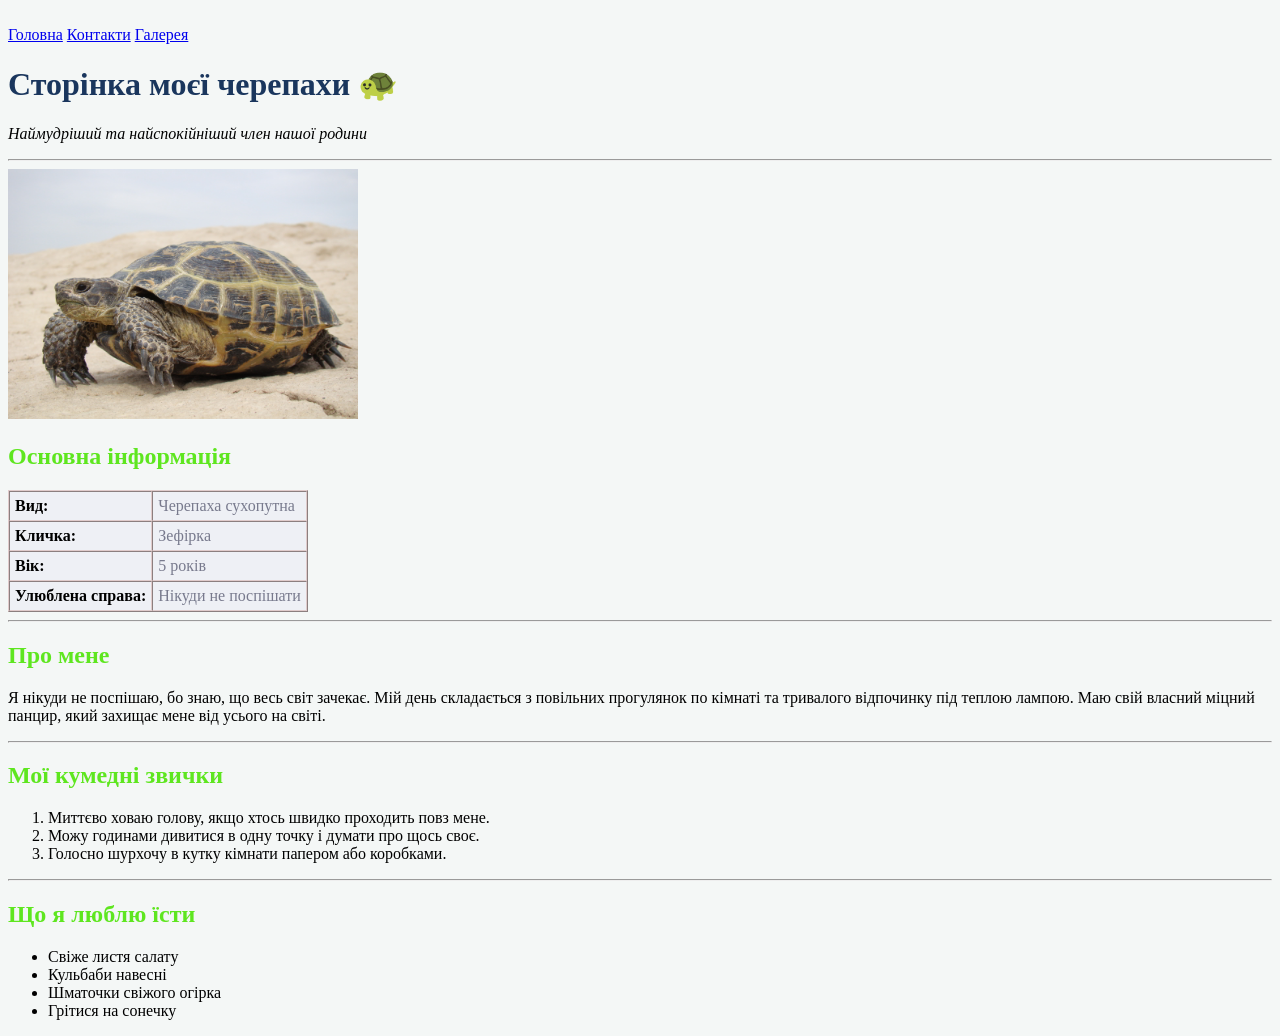
<file: index.html>
<!DOCTYPE html>
<html lang="en">
<head>
    <meta charset="UTF-8">
    <meta name="viewport" content="width=device-width, initial-scale=1.0">
    <title>Моя домашня черепаха</title>
    <link rel="stylesheet" href="style.css">

</head>
<body  id="page-body">
    <br>
    <header>
        <nav>
            <a href="./index.html">Головна</a>
            <a href="./Pages/contact.html">Контакти</a>
            <a href="./Pages/gallery.html">Галерея</a>
        </nav>
    </header>

    <h1 id="main-title" class="title-primary">Сторінка моєї черепахи 🐢</h1>
    <p id="main-subtitle" class="text-italic"><i>Наймудріший та найспокійніший член нашої родини</i></p>

    <hr>
    
      <img src="./Photo/Testudo_horsfieldii;_Baikonur_001.jpg" alt="Фото черепахи" width="350" height="250">
    

    
    
    <h2 id="info-heading" class="title-secondary">Основна інформація</h2>
    <table id="info-table" class="data-table" border="1" cellpadding="5" cellspacing="0">
        <tr class="table-row">
            <td class=" cell-bold"><b>Вид:</b></td>
            <td class="table-cell">Черепаха сухопутна</td>
        </tr>
        <tr class="table-row">
            <td class=" cell-bold"><b>Кличка:</b></td>
            <td class="table-cell">Зефірка</td>
        </tr>
        <tr class="table-row">
            <td class=" cell-bold"><b>Вік:</b></td>
            <td class="table-cell">5 років</td>
        </tr>
        <tr class="table-row">
            <td class=" cell-bold"><b>Улюблена справа:</b></td>
            <td class="table-cell">Нікуди не поспішати</td>
        </tr>
    </table>

    <hr>

        <h2 class="title-secondary">Про мене</h2>
    <p>Я нікуди не поспішаю, бо знаю, що весь світ зачекає. Мій день складається з повільних прогулянок по кімнаті та тривалого відпочинку під теплою лампою. Маю свій власний міцний панцир, який захищає мене від усього на світі.</p>

    

    <hr>

        <h2 class="title-secondary">Мої кумедні звички</h2>
    <ol>
        <li>Миттєво ховаю голову, якщо хтось швидко проходить повз мене.</li>
        <li>Можу годинами дивитися в одну точку і думати про щось своє.</li>
        <li>Голосно шурхочу в кутку кімнати папером або коробками.</li>
    </ol>

    <hr>
    
    <h2 class="title-secondary">Що я люблю їсти</h2>
    <ul>
        <li>Свіже листя салату</li>
        <li>Кульбаби навесні</li>
        <li>Шматочки свіжого огірка</li>
        <li>Грітися на сонечку</li>
    </ul>
 
</body>
</html>
</file>
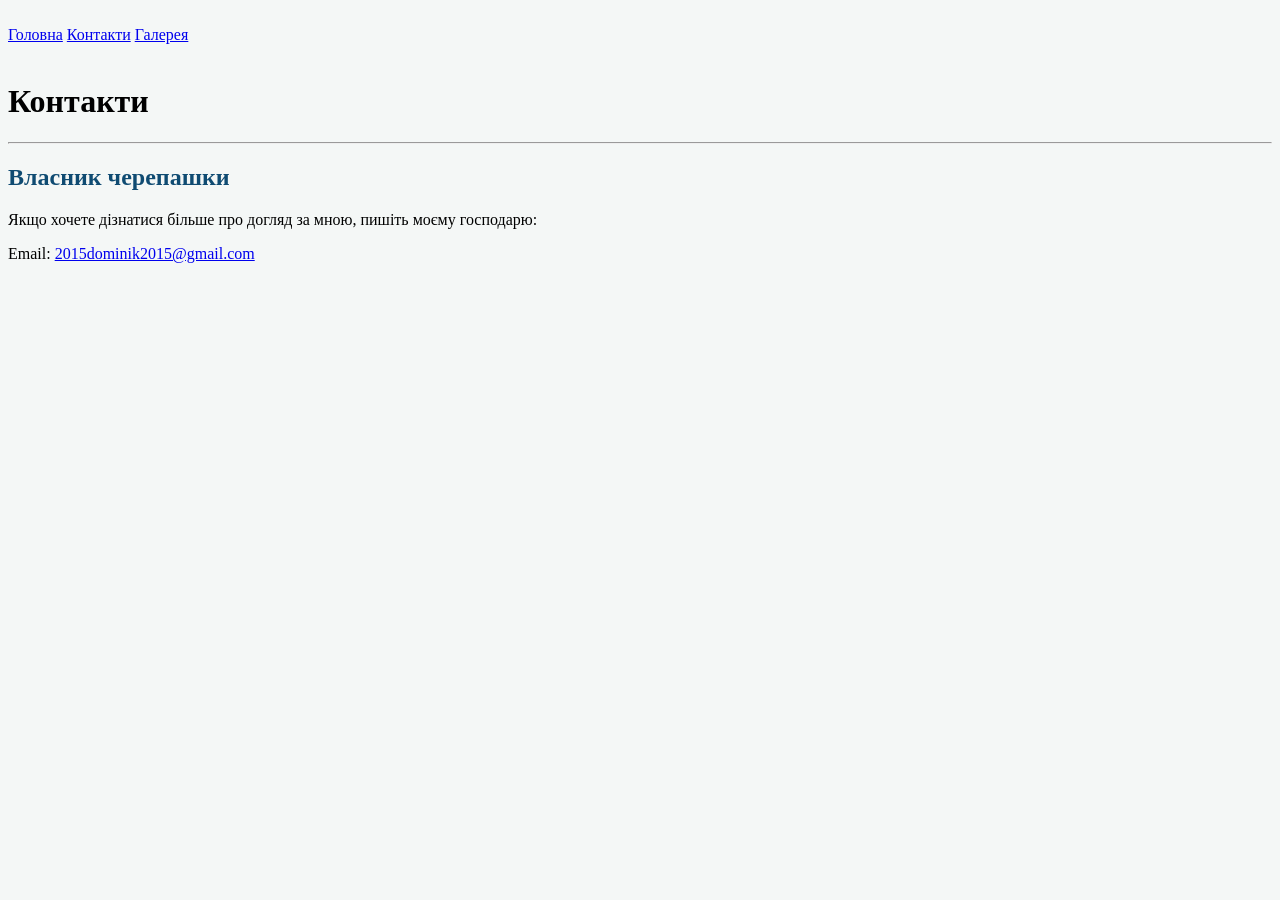
<file: Pages/contact.html>
<!DOCTYPE html>
<html lang="en">
<head>
    <meta charset="UTF-8">
    <meta name="viewport" content="width=device-width, initial-scale=1.0">
    <title>Контакти</title>
    <link rel="stylesheet" href="../style.css">
</head>
<body class="body">
    <br>
    <header>
        <nav>
            <a href="../index.html">Головна</a>
            <a href="./contact.html">Контакти</a>
            <a href="./gallery.html">Галерея</a>
        </nav>
    </header>
    <br>
    <h1>Контакти</h1>
    <hr>
    
    <h2 id="contact">Власник черепашки</h2>
    <p>Якщо хочете дізнатися більше про догляд за мною, пишіть моєму господарю:</p>
    <p>Email: <a href="mailto:2015dominik2015@gmail.com">2015dominik2015@gmail.com</a></p>
    
</body>
</html>
</file>
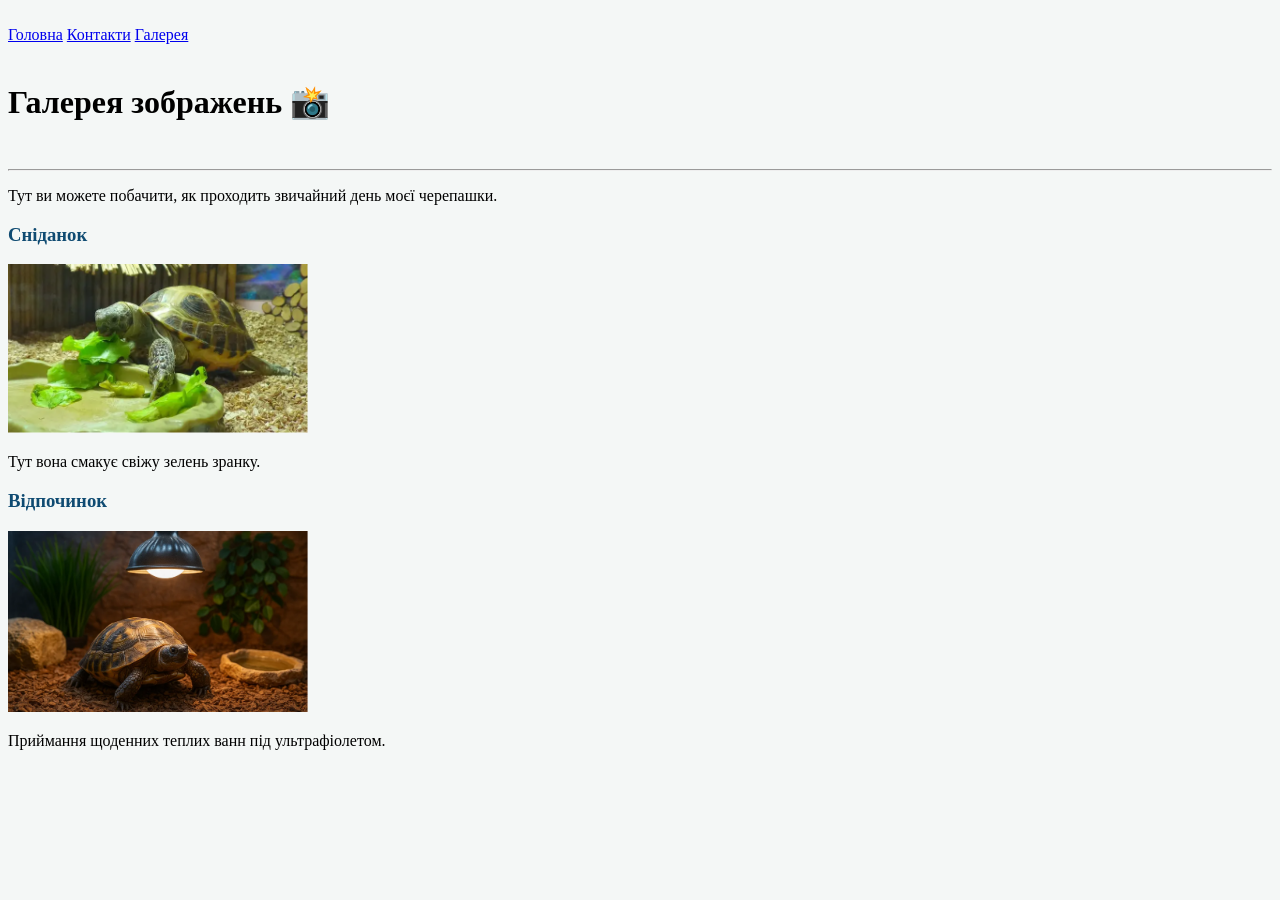
<file: Pages/gallery.html>
<!DOCTYPE html>
<html lang="en">
<head>
    <meta charset="UTF-8">
    <meta name="viewport" content="width=device-width, initial-scale=1.0">
    <title>Галерея</title>
    <link rel="stylesheet" href="../style.css">
</head>
<body class="body">
    <br>
    <header>
        <nav>
            <a href="../index.html">Головна</a>
            <a href="./contact.html">Контакти</a>
            <a href="./gallery.html">Галерея</a>
        </nav>
    </header>
    <br>

    <h1>Галерея зображень 📸</h1>

    <br>
    <hr>
    <p>Тут ви можете побачити, як проходить звичайний день моєї черепашки.</p>

    <h3>Сніданок</h3>
    <img src="../Photo/Черепаха їсть.png" alt="Черепаха їсть салат" width="300">
    <p>Тут вона смакує свіжу зелень зранку.</p>

    <h3>Відпочинок</h3>
    <img src="../Photo/Черепаха під лампою.png" alt="Черепаха під лампою" width="300">
    <p>Приймання щоденних теплих ванн під ультрафіолетом.</p>

    
</body>
</html>
</file>
<file: style.css>
#page-body {background-color: #f4f7f6;}
.title-primary {color: #1a365d;}
.title-secondary {color: #5be61bfa;}
#info-table {background-color: #eef0f5; border-color: #e0cbcb;}
.cell-bolt {background-color: #f0f5ee; color: #5d1a47;}
.table-cell {color: rgb(120, 122, 141);}
#contact { color: #0f4b72;;}
h3 {color: #0f4b72;}
.body {background-color: #f4f7f6;}
</file>
